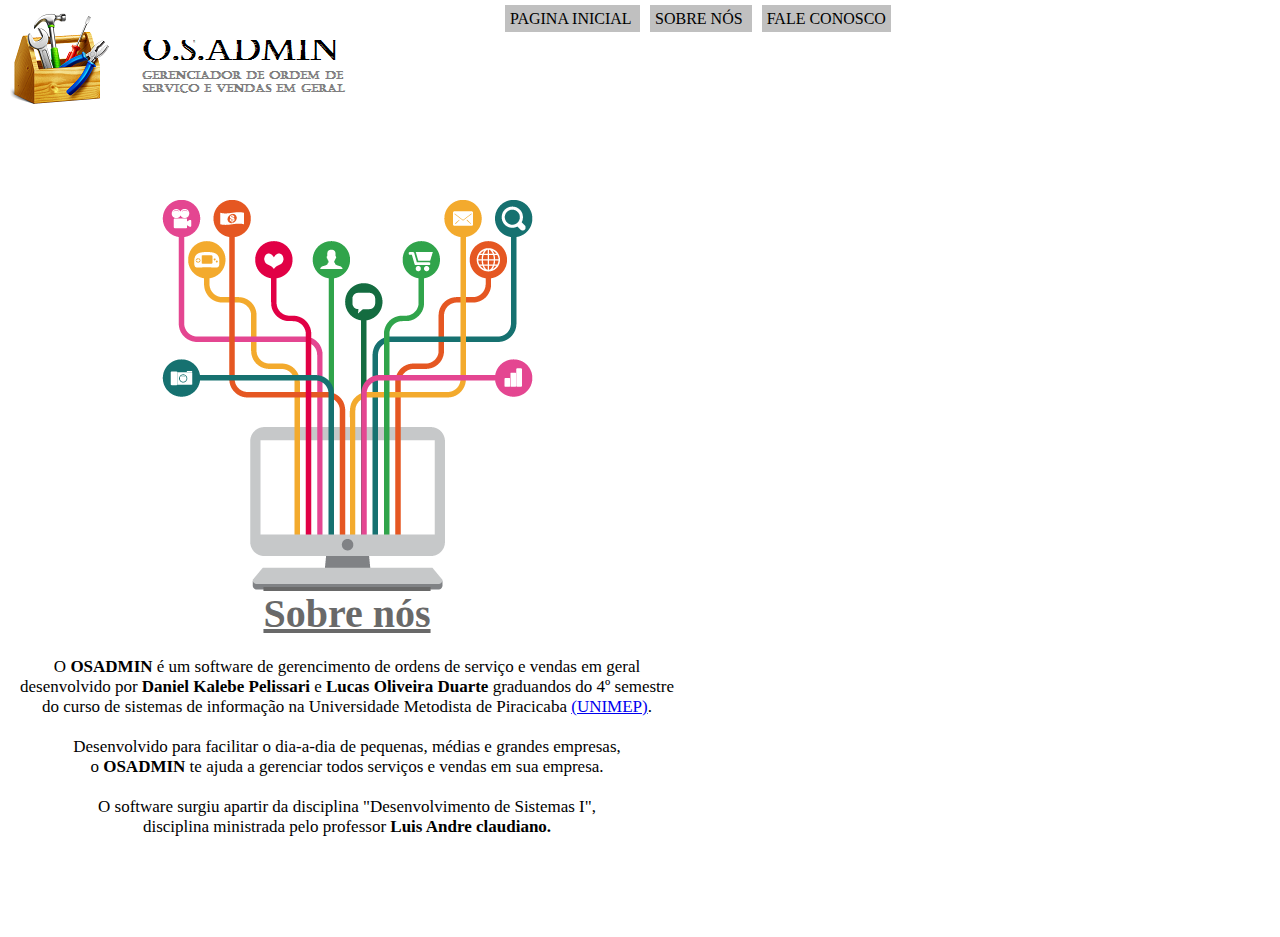
<file: sobre.html>
<html lang="Pt-br">
<head> 
 <meta charset="UTF-8">
 <title> Osdmin - Sobre Nós </title>
 <link rel="stylesheet" a href="estilos.css">
</head>
<body>
<header>
	<center> <h1> <img src="ferramentas3.png" class="logo-site"></h1> </center>
	<nav class="menu-principal">
	<ul>
		<li> <a href="Index.html">Pagina Inicial </a> </li>
		<li> <a href="sobre.html"> Sobre Nós </a> </li>
		<li> <a href="fale-conosco.html"> Fale conosco </a> </li>		
	</ul>
		</nav>	
	</header>
	</body>
	<div class="txt-sobre">	
		<img src="bg-img.png" class="imagem-sobre">
		</br> <center> <h2 class="sobre-nos"> Sobre nós </h2> </center> </br>
		<p>O <strong>OSADMIN</strong> é um software de gerencimento de ordens de serviço e vendas em geral</br>
		desenvolvido por <strong>Daniel Kalebe Pelissari</strong> e <strong>Lucas Oliveira Duarte</strong> graduandos do 4º semestre</br> 
		do curso de sistemas de informação na Universidade Metodista de Piracicaba <a href="http://unimep.edu.br/"> (UNIMEP)</a>.</p> </br>	
		<p>Desenvolvido para facilitar o dia-a-dia de pequenas, médias e grandes empresas,</br>
		o <strong>OSADMIN</strong> te ajuda a gerenciar todos serviços e vendas em sua empresa.</p></br>
		<p>O software surgiu apartir da disciplina "Desenvolvimento de Sistemas I",</br>
		disciplina ministrada pelo professor <strong>Luis Andre claudiano. </strong></p>
		</br>
		</br>
		</br>
		</br>
		</br>
		</div>	

	<footer>
		
	
	</footer>
</body>

</html>
</file>
<file: estilos.css>
/*Formatação de toda a pagina*/
*{
	margin: 0;
	padding: 0;
	font-family:"Agency FB", "arial" sans-serif;	
}

/* Formatação do menu Principal*/ 

nav.menu-principal{
		display: block; 
		padding-bottom: -20px;
		float: left;		
}

nav.menu-principal ul {
	text-align: center;
	list-style: none;  
	text-transform: uppercase;
	position: absolute;
	top: 10px;
	left: 500px;
}
nav.menu-principal li{
	display: inline;
	background-color: silver;
	padding: 5px;
	margin: 5px;
	transition: background-color 1s;
}

nav.menu-principal li:hover{
	background-color: #000000;	
}

nav.menu-principal a{
	color: black;
	text-decoration: none;
}

nav.menu-principal a:hover{
	color:white;	
}



/*Formatação do logo*/

.logo-site{
	margin: 10px;
	margin-top: 8px;	
	float: left;
}




/*Formatação dos textos da pagina sobre*/
.txt-sobre{
font-size: 17px;
color: black;
position: absolute;
margin-top: 200px;
padding-left: 20px; 
text-align: center;
}

/*Formatação do H2 Sobre nós */

h2.sobre-nos{
	text-decoration: underline overline;
	font-size: 40px;
	color:#696969;
}

h2.sobre-nos:hover{
	color: #008B45;
	background: (bg-image.png);
}
</file>
